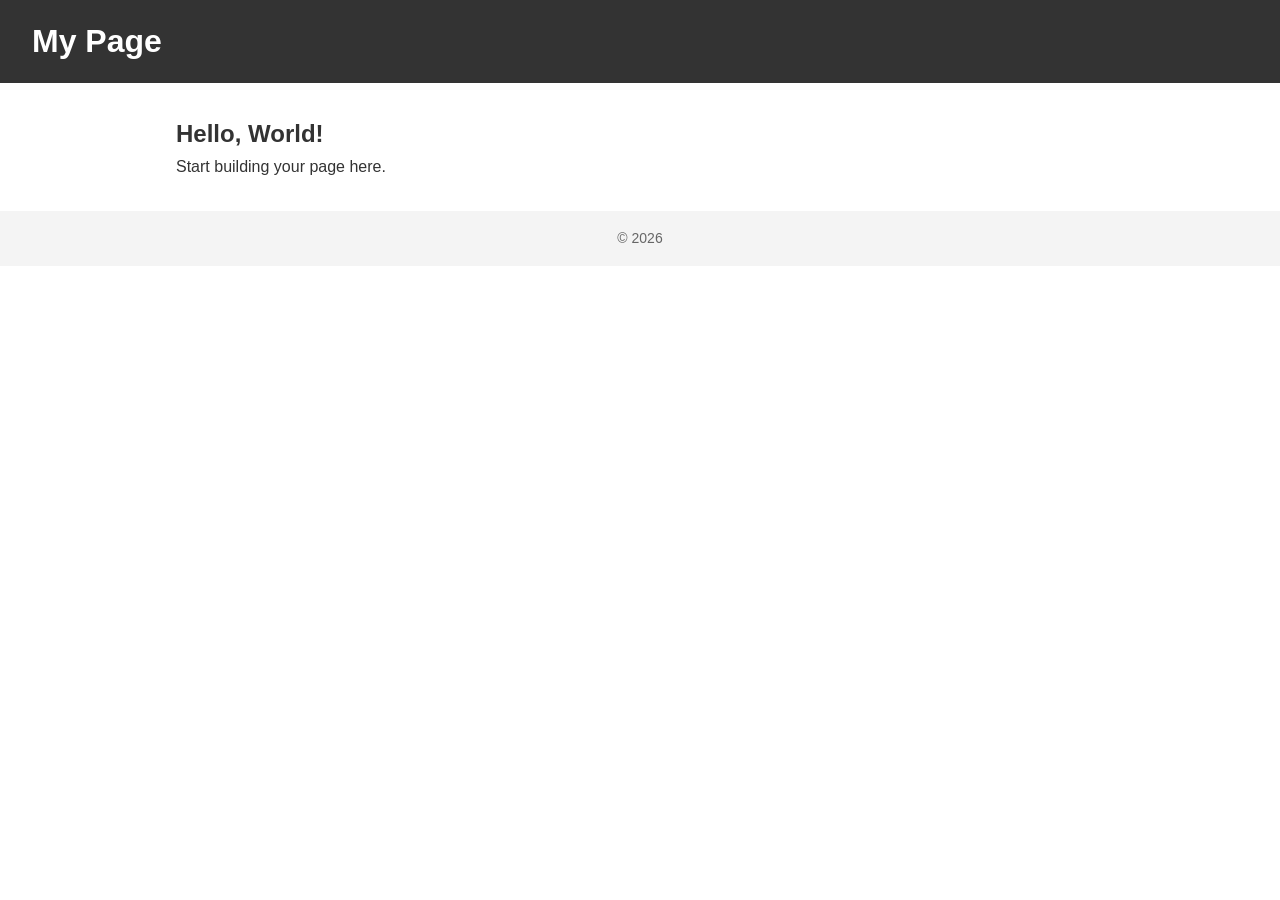
<file: index.html>
<!DOCTYPE html>
<html lang="en">
<head>
  <meta charset="UTF-8">
  <meta name="viewport" content="width=device-width, initial-scale=1.0">
  <title>My Page</title>
  <style>
    * {
      margin: 0;
      padding: 0;
      box-sizing: border-box;
    }

    body {
      font-family: sans-serif;
      line-height: 1.6;
      color: #333;
    }

    header {
      background: #333;
      color: #fff;
      padding: 1rem 2rem;
    }

    main {
      max-width: 960px;
      margin: 2rem auto;
      padding: 0 1rem;
    }

    footer {
      text-align: center;
      padding: 1rem;
      background: #f4f4f4;
      margin-top: 2rem;
      font-size: 0.875rem;
      color: #666;
    }
  </style>
</head>
<body>

  <header>
    <h1>My Page</h1>
  </header>

  <main>
    <h2>Hello, World!</h2>
    <p>Start building your page here.</p>
  </main>

  <footer>
    <p>&copy; 2026</p>
  </footer>

</body>
</html>
</file>
